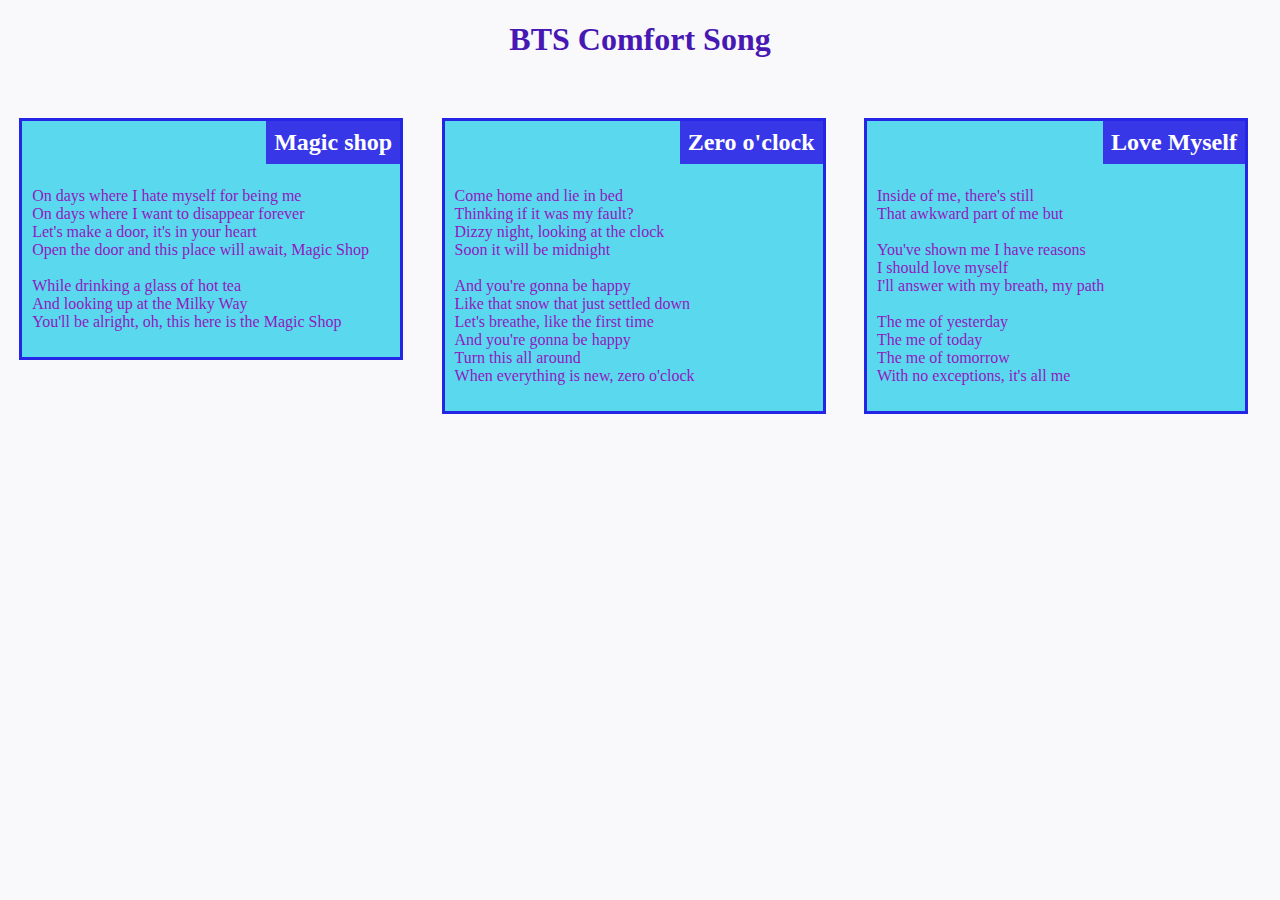
<file: A_2/index.html>
<!DOCTYPE html>
<html lang="en">

<head>
    <meta charset="UTF-8">
    <meta http-equiv="X-UA-Compatible" content="IE=edge">
    <meta name="viewport" content="width=device-width, initial-scale=1.0">
    <title>COURSERA_A-2</title>
    <link rel="stylesheet" href="css/style.css">
</head>

<body style="background-color: rgb(249, 248, 250); margin:0px 0px 0px 0px">
    <h1>BTS Comfort Song</h1>
    <div class="lg-3 me-5 s11">
        <h2>Magic shop</h2>
        <p>On days where I hate myself for being me
            <br>On days where I want to disappear forever
            <br>Let's make a door, it's in your heart
            <br>Open the door and this place will await, Magic Shop
            <br><br>While drinking a glass of hot tea
            <br>And looking up at the Milky Way
            <br>You'll be alright, oh, this here is the Magic Shop
        </p>
    </div>
    <div class="lg-3 me-5 s11">
        <h2>Zero o'clock</h2>
        <p> Come home and lie in bed
            <br>Thinking if it was my fault?
            <br>Dizzy night, looking at the clock
            <br>Soon it will be midnight
            <br><br>And you're gonna be happy
            <br>Like that snow that just settled down
            <br>Let's breathe, like the first time
            <br>And you're gonna be happy
            <br>Turn this all around
            <br>When everything is new, zero o'clock
        </p>
    </div>
    <div class="lg-3 me-11 s11">
        <h2>Love Myself</h2>
        <p> Inside of me, there's still
            <br>That awkward part of me but
            <br><br>You've shown me I have reasons
            <br>I should love myself
            <br>I'll answer with my breath, my path
            <br><br>The me of yesterday
            <br>The me of today
            <br>The me of tomorrow
            <br>With no exceptions, it's all me
        </p>
    </div>
</body>

</html>
</file>
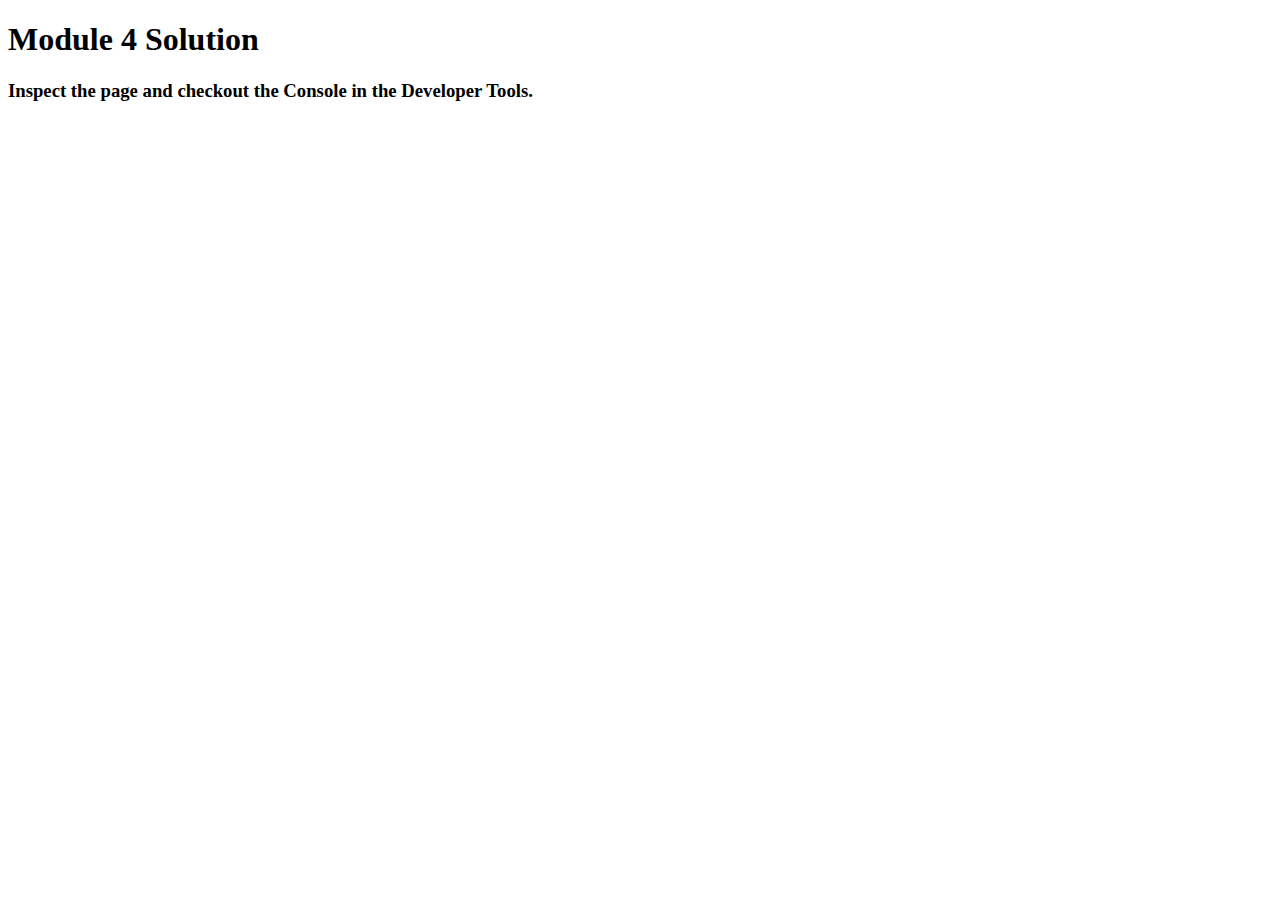
<file: A_4/index.html>
<!DOCTYPE html>
<html>

<head>
  <meta charset="utf-8">
  <title>Module 4 Solution</title>
  <script>
    var names = []; // DO NOT REMOVE
  </script>
  <script src="SpeakHello.js"></script>
  <script src="SpeakGoodBye.js"></script>
  <script src="script.js"></script>
</head>

<body>
  <h1>Module 4 Solution</h1>
  <h3>Inspect the page and checkout the Console in the Developer Tools.</h3>
</body>

</html>
</file>
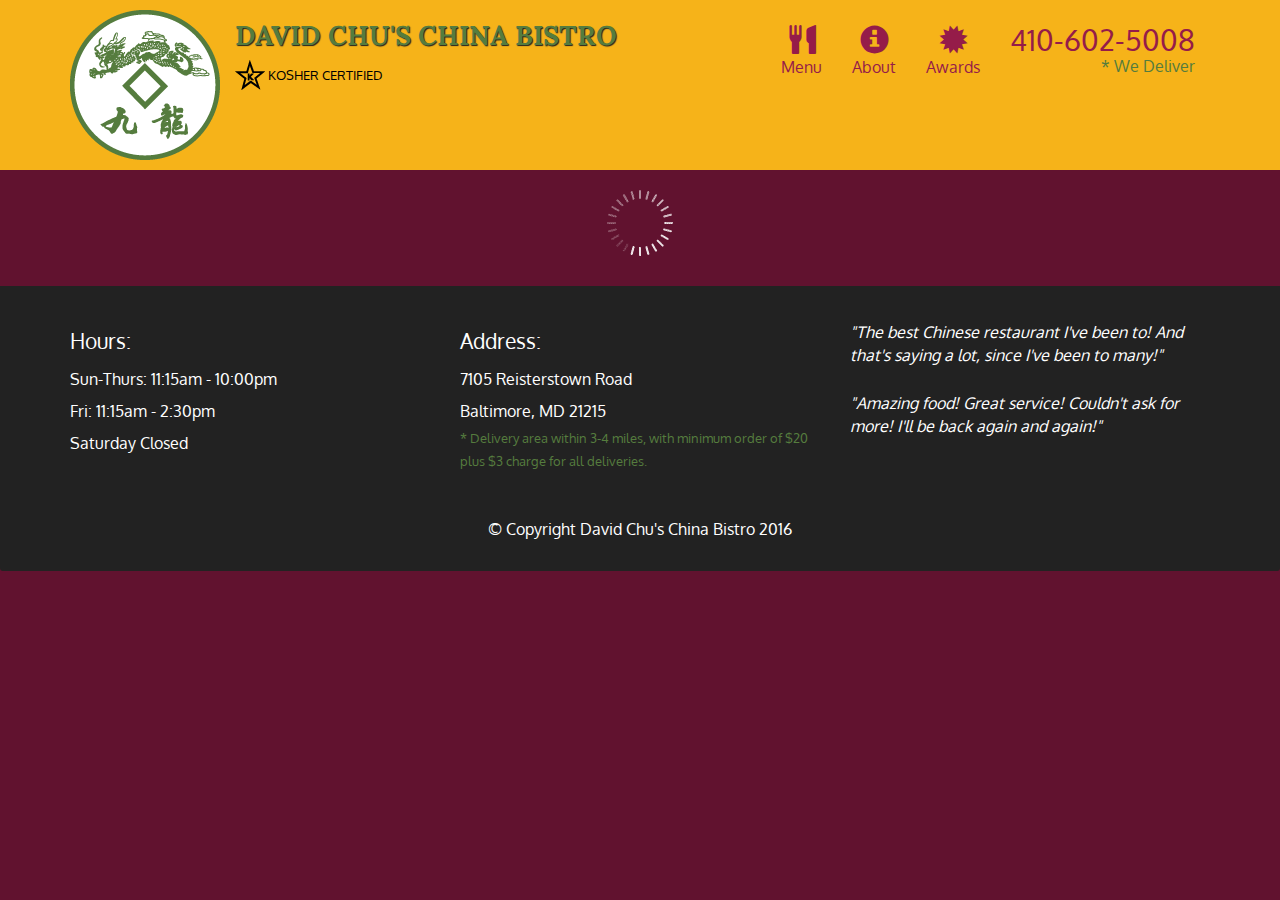
<file: A_5/index.html>
<!doctype html>
<html lang="en">
  <head>
    <meta charset="utf-8">
    <meta http-equiv="X-UA-Compatible" content="IE=edge">
    <meta name="viewport" content="width=device-width, initial-scale=1">
    <title>David Chu's China Bistro</title>
    <link rel="stylesheet" href="css/bootstrap.min.css">
    <link rel="stylesheet" href="css/styles.css">
    <link href='https://fonts.googleapis.com/css?family=Oxygen:400,300,700' rel='stylesheet' type='text/css'>
    <link href='https://fonts.googleapis.com/css?family=Lora' rel='stylesheet' type='text/css'>
  </head>
<body>
  <header>
    <nav id="header-nav" class="navbar navbar-default">
      <div class="container">
        <div class="navbar-header">
          <a href="index.html" class="pull-left visible-md visible-lg">
            <div id="logo-img" alt="Logo image"></div>
          </a>

          <div class="navbar-brand">
            <a href="index.html"><h1>David Chu's China Bistro</h1></a>
            <p>
              <img src="images/star-k-logo.png" alt="Kosher certification">
              <span>Kosher Certified</span>
            </p>
          </div>

          <button id="navbarToggle" type="button" class="navbar-toggle collapsed" data-toggle="collapse" data-target="#collapsable-nav" aria-expanded="false">
            <span class="sr-only">Toggle navigation</span>
            <span class="icon-bar"></span>
            <span class="icon-bar"></span>
            <span class="icon-bar"></span>
          </button>
        </div>
        
        <div id="collapsable-nav" class="collapse navbar-collapse">
           <ul id="nav-list" class="nav navbar-nav navbar-right">
            <li id="navHomeButton" class="visible-xs active">
              <a href="index.html">
                <span class="glyphicon glyphicon-home"></span> Home</a>
            </li>
            <li id="navMenuButton">
              <a href="#" onclick="$dc.loadMenuCategories();">
                <span class="glyphicon glyphicon-cutlery"></span><br class="hidden-xs"> Menu</a>
            </li>
            <li>
              <a href="#">
                <span class="glyphicon glyphicon-info-sign"></span><br class="hidden-xs"> About</a>
            </li>
            <li>
              <a href="#">
                <span class="glyphicon glyphicon-certificate"></span><br class="hidden-xs"> Awards</a>
            </li>
            <li id="phone" class="hidden-xs">
              <a href="tel:410-602-5008">
                <span>410-602-5008</span></a><div>* We Deliver</div>
            </li>
          </ul><!-- #nav-list -->
        </div><!-- .collapse .navbar-collapse -->
      </div><!-- .container -->
    </nav><!-- #header-nav -->
  </header>

  <div id="call-btn" class="visible-xs">
    <a class="btn" href="tel:410-602-5008">
    <span class="glyphicon glyphicon-earphone"></span>
    410-602-5008
    </a>
  </div>
  <div id="xs-deliver" class="text-center visible-xs">* We Deliver</div>

  <div id="main-content" class="container"></div>

  <footer class="panel-footer">
    <div class="container">
      <div class="row">
        <section id="hours" class="col-sm-4">
          <span>Hours:</span><br>
          Sun-Thurs: 11:15am - 10:00pm<br>
          Fri: 11:15am - 2:30pm<br>
          Saturday Closed
          <hr class="visible-xs">
        </section>
        <section id="address" class="col-sm-4">
          <span>Address:</span><br>
          7105 Reisterstown Road<br>
          Baltimore, MD 21215
          <p>* Delivery area within 3-4 miles, with minimum order of $20 plus $3 charge for all deliveries.</p>
          <hr class="visible-xs">
        </section>
        <section id="testimonials" class="col-sm-4">
          <p>"The best Chinese restaurant I've been to! And that's saying a lot, since I've been to many!"</p>
          <p>"Amazing food! Great service! Couldn't ask for more! I'll be back again and again!"</p>
        </section>
      </div>
      <div class="text-center">&copy; Copyright David Chu's China Bistro 2016</div>
    </div>
  </footer>

  <!-- jQuery (Bootstrap JS plugins depend on it) -->
  <script src="js/jquery-2.1.4.min.js"></script>
  <script src="js/bootstrap.min.js"></script>
  <script src="js/ajax-utils.js"></script>
  <script src="js/script.js"></script>
</body>
</html>
</file>
<file: A_2/css/style.css>
* {
   box-sizing: border-box;
   margin-left: 0px;
   margin-right: 0px;
}

h1 {
   color: rgb(71, 24, 180);
   text-align: center;
   font-family: 40px;
   margin-bottom: 40px;
}

div {
   color: #9119c0;
   background-color: rgb(89, 216, 238);
   border: 1px solid rgb(131, 197, 235);
   /*margin-right:auto;
    margin-left: auto;*/
   display: block;
   margin: 1.5%;
   position: relative;
   padding: 50px 10px 10px 10px;
}

h2 {
   color: white;
   border: 1px solid rgb(55, 55, 231);
   background-color: rgb(55, 55, 231);
   position: absolute;
   top: 0%;
   right: 0%;
   margin: 0px;
   padding: 7px;
}

@media (min-width:992px) {

   .lg-1,
   .lg-2,
   .lg-3,
   .lg-4,
   .lg-5,
   .lg-6,
   .lg-7,
   .lg-8,
   .lg-9,
   .lg-10,
   .lg-11,
   .lg-12 {
      float: left;
      border: 3px solid rgb(37, 37, 230);
   }

   .lg-1 {
      width: 8.33%;
   }

   .lg-2 {
      width: 16.66%;
   }

   .lg-3 {
      width: 30%;
   }

   .lg-4 {
      width: 33%;
   }

   .lg-5 {
      width: 41.6%;
   }

   .lg-6 {
      width: 50%;
   }

   .lg-7 {
      width: 58.33%;
   }

   .lg-8 {
      width: 66.66%;
   }

   .lg-9 {
      width: 74.99%;
   }

   .lg-10 {
      width: 83.33%;
   }

   .lg-11 {
      width: 91.66%;
   }

   .lg-12 {
      width: 100%;
   }
}

@media (min-width: 768px) and (max-width: 991px) {

   .me-1,
   .me-2,
   .me-3,
   .me-4,
   .me-5,
   .me-6,
   .me-7,
   .me-8,
   .me-9,
   .me-10,
   .me-11,
   .me-12 {
      float: left;
      border: 3px solid rgb(37, 37, 230);

   }

   .me-1 {
      width: 8.33%;
   }

   .me-2 {
      width: 16.66%;
   }

   .me-3 {
      width: 25%;
   }

   .me-4 {
      width: 33%;
   }

   .me-5 {
      width: 41.6%;
   }

   .me-6 {
      width: 50%;
   }

   .me-7 {
      width: 58.33%;
   }

   .me-8 {
      width: 66.66%;
   }

   .me-9 {
      width: 74.99%;
   }

   .me-10 {
      width: 83.33%;
   }

   .me-11 {
      width: 91.66%;
   }

   .me-12 {
      width: 100%;
   }
}

@media (max-width: 767px) {

   .s1,
   .s2,
   .s3,
   .s4,
   .s5,
   .s6,
   .s7,
   .s8,
   .s9,
   .s10,
   .s11,
   .s12 {
      float: left;
      border: 3px solid rgb(37, 37, 230);
   }

   .s1 {
      width: 8.33%;
   }

   .s2 {
      width: 16.66%;
   }

   .s3 {
      width: 25%;
   }

   .s4 {
      width: 33%;
   }

   .s5 {
      width: 41.6%;
   }

   .s6 {
      width: 50%;
   }

   .s7 {
      width: 58.33%;
   }

   .s8 {
      width: 66.66%;
   }

   .s9 {
      width: 74.99%;
   }

   .s10 {
      width: 83.33%;
   }

   .s11 {
      width: 91.66%;
   }

   .s12 {
      width: 100%;
   }
}
</file>
<file: A_5/css/styles.css>
body {
  font-size: 16px;
  color: #fff;
  background-color: #61122f;
  font-family: 'Oxygen', sans-serif;
}

/** HEADER **/
#header-nav {
  background-color: #f6b319;
  border-radius: 0;
  border: 0;
}

#logo-img {
  background: url('../images/restaurant-logo_large.png') no-repeat;
  width: 150px;
  height: 150px;
  margin: 10px 15px 10px 0;
}

.navbar-brand {
  padding-top: 25px;
}
.navbar-brand h1 { /* Restaurant name */
  font-family: 'Lora', serif;
  color: #557c3e;
  font-size: 1.5em;
  text-transform: uppercase;
  font-weight: bold;
  text-shadow: 1px 1px 1px #222;
  margin-top: 0;
  margin-bottom: 0;
  line-height: .75;
}
.navbar-brand a:hover, .navbar-brand a:focus {
  text-decoration: none;
}
.navbar-brand p { /* Kosher cert */
  color: #000;
  text-transform: uppercase;
  font-size: .7em;
  margin-top: 15px;
}
.navbar-brand p span { /* Star-K */
  vertical-align: middle;
}

#nav-list {
  margin-top: 10px;
}
#nav-list a {
  color: #951C49;
  text-align: center;
}
#nav-list a:hover {
  background: #E7E7E7;
}
#nav-list a span {
  font-size: 1.8em;
}

#phone {
  margin-top: 5px;
}
#phone a { /* Phone number */
  text-align: right;
  padding-bottom: 0;
}
#phone div { /* We Deliver */
  color: #557c3e;
  text-align: right;
  padding-right: 15px;
}

.navbar-header button.navbar-toggle, .navbar-header .icon-bar {
  border: 1px solid #61122f;
}
.navbar-header button.navbar-toggle {
  clear: both;
  margin-top: -30px;
}
/* END HEADER */

/* FOOTER */
.panel-footer {
  margin-top: 30px;
  padding-top: 35px;
  padding-bottom: 30px;
  background-color: #222;
  border-top: 0;
}
.panel-footer div.row {
  margin-bottom: 35px;
}
#hours, #address {
  line-height: 2;
}
#hours > span, #address > span {
  font-size: 1.3em;
}
#address p {
  color: #557c3e;
  font-size: .8em;
  line-height: 1.8;
}
#testimonials {
  font-style: italic;
}
#testimonials p:nth-child(2) {
  margin-top: 25px;
}
/* END FOOTER */



/* HOME PAGE */
.container .jumbotron {
  box-shadow: 0 0 50px #3F0C1F;
  border: 2px solid #3F0C1F;
}

#menu-tile, #specials-tile, #map-tile {
  height: 250px;
  width: 100%;
  margin-bottom: 15px;
  position: relative;
  border: 2px solid #3F0C1F;
  overflow: hidden;
}
#menu-tile:hover, #specials-tile:hover, #map-tile:hover {
  box-shadow: 0 1px 5px 1px #cccccc;
}
#menu-tile {
  background: url('../images/menu-tile.jpg') no-repeat;
  background-position: center;
}
#specials-tile {
  background: url('../images/specials-tile.jpg') no-repeat;
  background-position: center;
}
#menu-tile span, #specials-tile span, #map-tile span {
  position: absolute;
  bottom: 0;
  right: 0;
  width: 100%;
  text-align: center;
  font-size: 1.6em;
  text-transform: uppercase;
  background-color: #000;
  color: #fff;
  opacity: .8;
}
/* END HOME PAGE */

/* MENU CATEGORIES PAGE */
.category-tile { 
  position: relative;
  border: 2px solid #3F0C1F;
  overflow: hidden;
  width: 200px;
  height: 200px;
  margin: 0 auto 15px;
}
.category-tile span {
  position: absolute;
  bottom: 0;
  right: 0;
  width: 100%;
  text-align: center;
  font-size: 1.2em;
  text-transform: uppercase;
  background-color: #000;
  color: #fff;
  opacity: .8;
}
.category-tile:hover {
  box-shadow: 0 1px 5px 1px #cccccc;
}

#menu-categories-title + div {
  margin-bottom: 50px;
}
/* END MENU CATEGORIES PAGE */

/* SINGLE CATEGORY PAGE */
.menu-item-tile {
  margin-bottom: 25px;
}
.menu-item-tile hr {
  width: 80%;
}
.menu-item-tile .menu-item-price {
  font-size: 1.1em;
  text-align: right;
  margin-top: -15px;
  margin-right: -15px;
}
.menu-item-tile .menu-item-price span {
  font-size: .6em;
}
.menu-item-photo {
  position: relative;
  border: 2px solid #3F0C1F; 
  overflow: hidden;
  padding: 0;
  margin-right: -15px;
  margin-left: auto;
  margin-bottom: 20px;
  max-width: 250px;
}
.menu-item-photo div {
  position: absolute;
  bottom: 0;
  right: 0;
  width: 80px;
  background-color: #557c3e;
  text-align: center;
}
.menu-item-description {
  padding-right: 30px;
}
h3.menu-item-title {
  margin: 0 0 10px;
}
.menu-item-details {
  font-size: .9em;
  font-style: italic;
}
/* END SINGLE CATEGORY PAGE */


/********** Large devices only **********/
@media (min-width: 1200px) {
  .container .jumbotron {
    background: url('../images/jumbotron_1200.jpg') no-repeat;
    height: 675px;
  }
}

/********** Medium devices only **********/
@media (min-width: 992px) and (max-width: 1199px) {
  /* Header */
  #logo-img {
    background: url('../images/restaurant-logo_medium.png') no-repeat;
    width: 100px;
    height: 100px;
    margin: 5px 5px 5px 0;
  }
  /* End Header */

  /* Home Page */
  .container .jumbotron {
    background: url('../images/jumbotron_992.jpg') no-repeat;
    height: 558px;
  }
  /* End Home Page */
}

/********** Small devices only **********/
@media (min-width: 768px) and (max-width: 991px) {
  /* Home Page */
  .container .jumbotron {
    background: url('../images/jumbotron_768.jpg') no-repeat;
    height: 432px;
  }
  /* End Home Page */
}

/********** Extra small devices only **********/
@media (max-width: 767px) {
  /* Header */
  .navbar-brand {
    padding-top: 10px;
    height: 80px;
  }
  .navbar-brand h1 { /* Restaurant name */
    padding-top: 10px;
    font-size: 5vw; /* 1vw = 1% of viewport width */
  }
  .navbar-brand p { /* Kosher cert */
    font-size: .6em;
    margin-top: 12px;
  }
  .navbar-brand p img { /* Star-K */
    height: 20px;
  }

  #collapsable-nav a { /* Collapsed nav menu text */
    font-size: 1.2em;
  }
  #collapsable-nav a span { /* Collapsed nav menu glyph */
    font-size: 1em;
    margin-right: 5px;
  }

  #call-btn > a {
    font-size: 1.5em;
    display: block;
    margin: 0 20px;
    padding: 10px;
    border: 2px solid #fff;
    background-color: #f6b319;
    color: #951c49;
  }
  #xs-deliver {
    margin-top: 5px;
    font-size: .7em;
    letter-spacing: .1em;
    text-transform: uppercase;
  }
  /* End Header */

  /* Footer */
  .panel-footer section {
    margin-bottom: 30px;
    text-align: center;
  }
  .panel-footer section:nth-child(3) {
    margin-bottom: 0; /* margin already exists on the whole row */
  }
  .panel-footer section hr {
    width: 50%;
  }
  /* End Footer */

  /* Home Page */
  .container .jumbotron {
    margin-top: 30px;
    padding: 0;
  }
  #menu-tile, #specials-tile {
    width: 360px;
    margin: 0 auto 15px;
  }

  .menu-item-photo {
    margin-right: auto;
  }
  .menu-item-tile .menu-item-price {
    text-align: center;
  }
  .menu-item-description {
    text-align: center;;
  }
}


/********** Super extra small devices Only :-) (e.g., iPhone 4) **********/
@media (max-width: 479px) {
  /* Header */
  .navbar-brand h1 { /* Restaurant name */
    padding-top: 5px;
    font-size: 6vw;
  }
  /* End Header */
  
  /* Home page */
  #menu-tile, #specials-tile {
    width: 280px;
    margin: 0 auto 15px;
  }

  .col-xxs-12 {
    position: relative;
    min-height: 1px;
    padding-right: 15px;
    padding-left: 15px;
    float: left;
    width: 100%;
  }
}
</file>
